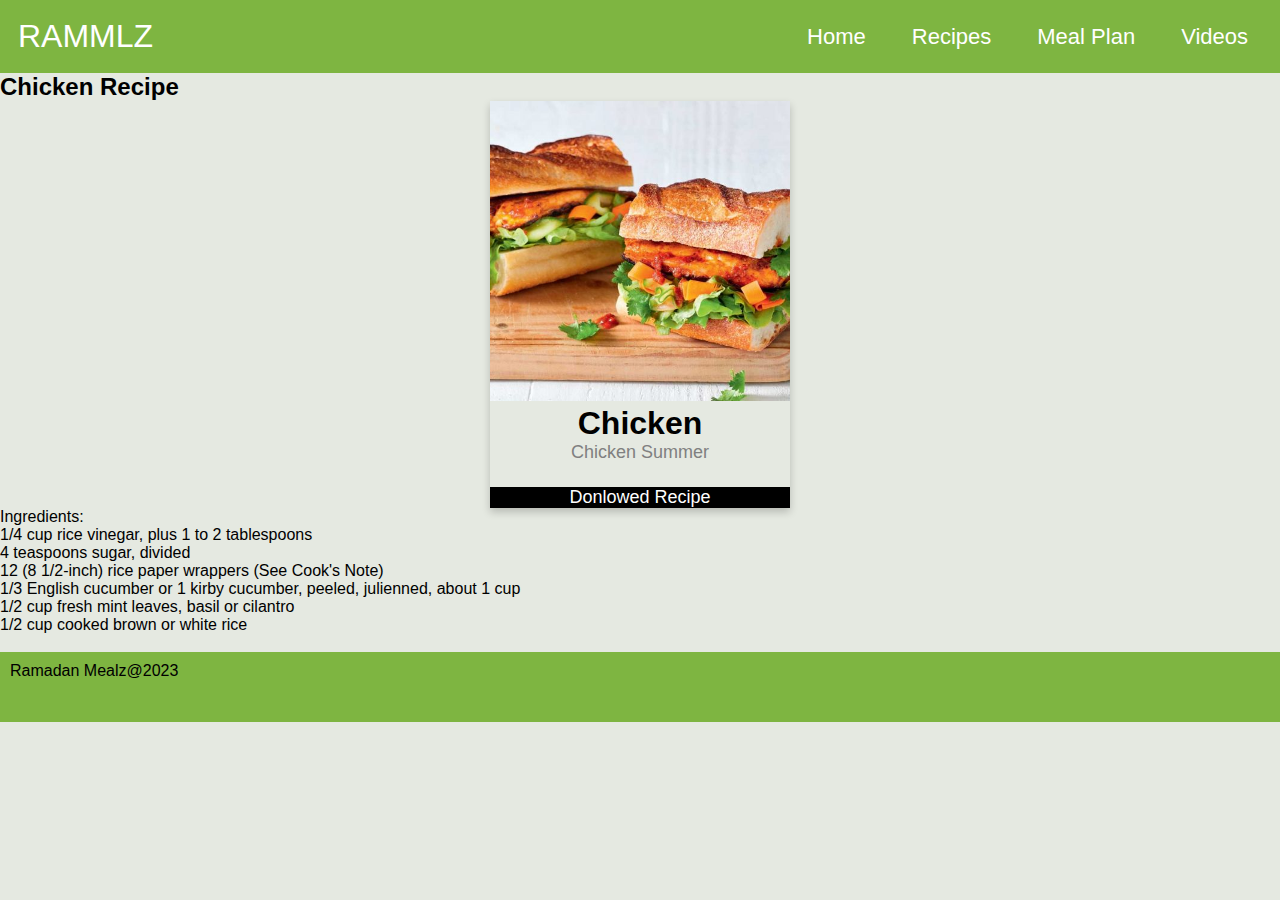
<file: Hack/recpie-1.html>
<!DOCTYPE html>
<html lang="en">
  <head>
    <meta charset="UTF-8" />
    <meta http-equiv="X-UA-Compatible" content="IE=edge" />
    <meta name="viewport" content="width=device-width, initial-scale=1.0" />
    <title>Document</title>
    <link rel="stylesheet" href="recipe-1.css" />
  </head>
  <body>
    <nav class="navbar">
      <!-- LOGO -->
      <div class="logo">RAMMLZ</div>

      <!-- NAVIGATION MENU -->
      <ul class="nav-links">
        <!-- USING CHECKBOX HACK -->
        <input type="checkbox" id="checkbox_toggle" />
        <label for="checkbox_toggle" class="hamburger">&#9776;</label>

        <!-- NAVIGATION MENUS -->
        <div class="menu">
          <li><a href="/">Home</a></li>

          <li class="services">
            <a href="recipe.html">Recipes</a>
          </li>

          <li><a href="/">Meal Plan</a></li>
          <li><a href="/">Videos </a></li>
        </div>
      </ul>
    </nav>
    <!-- end nav-->
    <div class="box1">
      <h2>Chicken Recipe</h2>

      <div class="card">
        <img src="./pic/Fish1.jpg" style="width: 100%" />
        <h1>Chicken</h1>
        <p class="title">Chicken Summer</p>
        <div style="margin: 24px 0">
          <a href="#"><i class="fa fa-dribbble"></i></a>
          <a href="#"><i class="fa fa-twitter"></i></a>
          <a href="#"><i class="fa fa-linkedin"></i></a>
          <a href="#"><i class="fa fa-facebook"></i></a>
        </div>
        <p><button>Donlowed Recipe</button></p>
      </div>
    </div>

    <p>Ingredients:</p>
    <ol>
      <li>1/4 cup rice vinegar, plus 1 to 2 tablespoons</li>
      <li>4 teaspoons sugar, divided</li>
      <li>12 (8 1/2-inch) rice paper wrappers (See Cook's Note)</li>
      <li>
        1/3 English cucumber or 1 kirby cucumber, peeled, julienned, about 1 cup
      </li>
      <li>1/2 cup fresh mint leaves, basil or cilantro</li>
      <li>1/2 cup cooked brown or white rice</li>
    </ol>
    <br />

    <footer class="footer" style="padding: 10px">
      <div class="footer-container">
        <p>Ramadan Mealz@2023</p>
        <ul class="footer-items"></ul>
      </div>
    </footer>
  </body>
</html>
</file>
<file: Hack/recipe-1.css>
body .card {
  box-shadow: 0 4px 8px 0 rgba(0, 0, 0, 0.2);
  max-width: 300px;
  margin: auto;
  text-align: center;
  font-family: arial;
}
body {
  background-color: rgb(229, 233, 225);
}

.title {
  color: grey;
  font-size: 18px;
}
.box1 {
}
.card {
  align-items: left;
}

button {
  border: none;
  outline: 0;
  display: inline-block;
  padding: 8px;
  color: white;
  background-color: #000;
  text-align: center;
  cursor: pointer;
  width: 100%;
  font-size: 18px;
  padding: 0 5px 0 5px;
}

a {
  text-decoration: none;
  font-size: 22px;
  color: black;
}

button:hover,
a:hover {
  opacity: 0.7;
}

* {
  margin: 0;
  padding: 0;
  box-sizing: border-box;
}

main {
  border-radius: 15px;
  box-sizing: border-box;
  padding: 25px;
}

.container {
  padding-left: 18vw;
  padding-right: 18vw;
  margin-left: auto;
  margin-right: auto;
}

body {
  font-family: Arial, Helvetica, sans-serif;
}

a {
  text-decoration: none;
}

li {
  list-style: none;
}

/* NAVBAR STYLING STARTS */
.navbar {
  display: flex;
  align-items: center;
  justify-content: space-between;
  padding: 2vh;
  background-color: #7eb541;
  color: #fff;
}

.nav-links a {
  color: #fff;
}

/* LOGO */
.logo {
  font-size: 32px;
}

/* NAVBAR MENU */
.menu {
  display: flex;
  gap: 1em;
  font-size: 18px;
}

.menu li:hover {
  background-color: #6cc799;
  border-radius: 5px;
  transition: 0.3s ease;
}

.menu li {
  padding: 5px 14px;
}

/* DROPDOWN MENU */
.services {
  position: relative;
}

.services:hover .dropdown {
  display: block;
}

/* RESPONSIVE NAVBAR MENU STARTS */

/* CHECKBOX HACK */

input[type="checkbox"] {
  display: none;
}

/* HAMBURGER MENU */
.hamburger {
  display: none;
  font-size: 24px;
  user-select: none;
}
/* APPLYING MEDIA QUERIES */
@media (max-width: 768px) {
  .menu {
    display: none;
    position: absolute;
    background-color: #6cc799;
    right: 0;
    left: 0;
    text-align: center;
    padding: 16px 0;
  }

  .menu li:hover {
    display: inline-block;
    background-color: #6cc799;
    transition: 0.3s ease;
  }

  .menu li + li {
    margin-top: 12px;
  }

  input[type="checkbox"]:checked ~ .menu {
    display: block;
  }

  .hamburger {
    display: block;
  }

  .dropdown {
    left: 50%;
    top: 30px;
    transform: translateX(35%);
  }

  .dropdown li:hover {
    background-color: #6cc799;
  }
}
/* footer*/
.footer {
  background-color: #7eb541;
  padding: 20px;
  display: block;
  justify-content: center;
  width: 100%;
  height: 70px;
}

.footer-container {
  display: block;
  text-align: left;
  flex-direction: row;
  justify-content: space-between;
  align-items: center;
  width: 100%;
}
.footer-items {
  display: flex;
  flex-direction: row;
  justify-content: flex-end;
}
</file>
